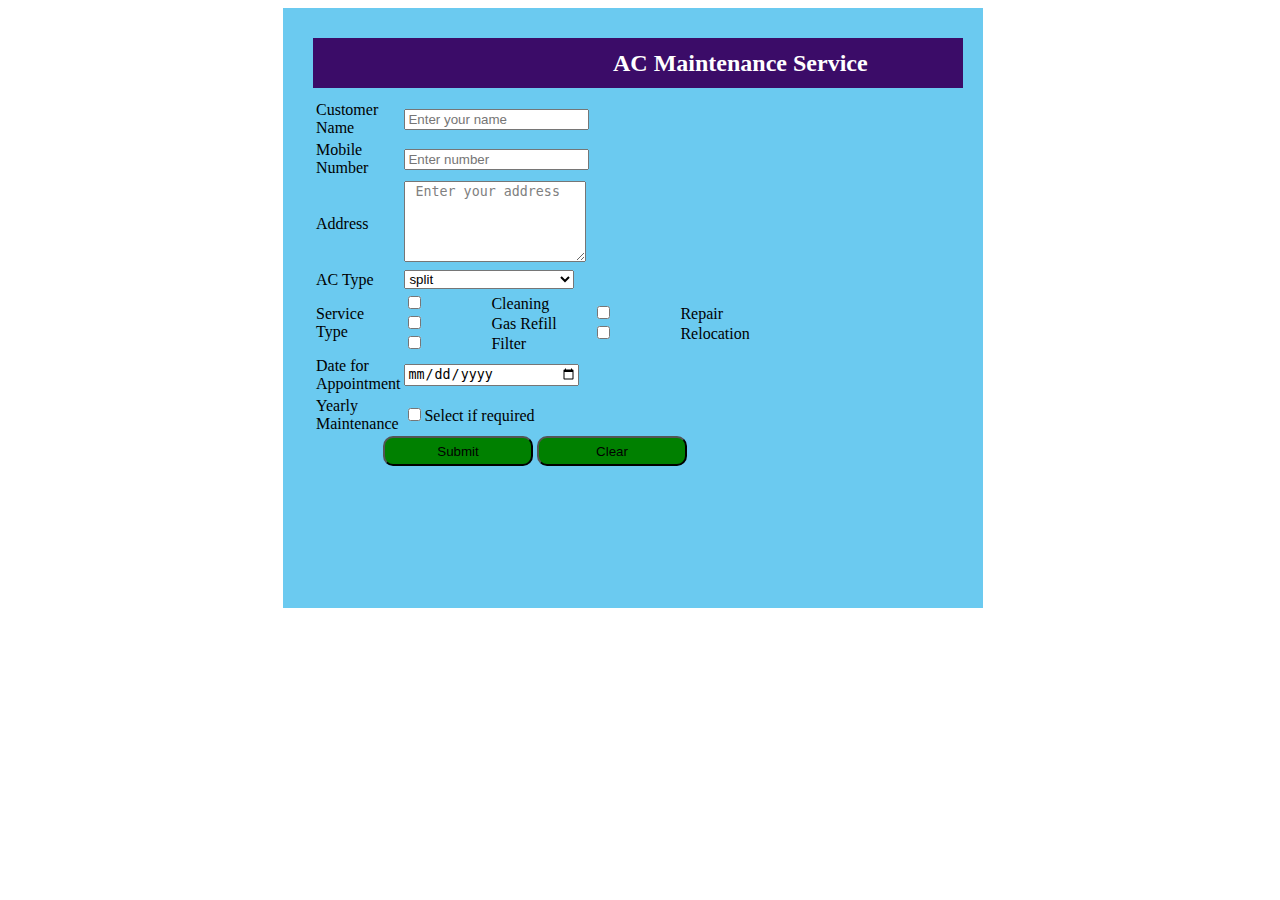
<file: index.html>
<!DOCTYPE html>
<html lang="en">

<head>
  <meta charset="UTF-8">
  <meta http-equiv="X-UA-Compatible" content="IE=edge">
  <meta name="viewport" content="width=device-width, initial-scale=1.0">
  <title>AC Service</title>
  <link rel="stylesheet" href="style.css" />
</head>

<body>
  <div class="service">
    <div class="head">
      <h2>AC Maintenance Service</h2>
    </div>
    <form action="">
      <table>
        <tr>
          <td>
            <label>Customer <br> Name</label>

          </td>
          <td>
            <input type="text" placeholder="Enter your name">
          </td>
        </tr>

        <tr>
          <td>
            <label>Mobile <br>
              Number</label>
          </td>
          <td>
            <input type="text" placeholder="Enter number">
          </td>
        </tr>
        <tr>
          <td>
            <label>Address</label>
          </td>
          <td>
            <textarea name="area" id="area" cols="20" rows="5"> Enter your address</textarea>
          </td>
        </tr>
        <tr>
          <td>
            <label>AC Type</label>
          </td>
          <td>
            <select name="select" class="tab">
              <option value="">split</option>
              <option value="">central</option>
            </select>
          </td>
        </tr>
        <tr>
          <td>
            <label>Service <br> Type</label>
          </td>
          <td>
            <input type="checkbox" class="space" name="Cleaning" value="500">Cleaning<br>
            <input type="checkbox" class="space" name="Gas Refill" value="2500">Gas Refill
            <br>
            <input type="checkbox" class="space" name="Filter" value="750">Filter
          </td>
          <td>
            <input type="checkbox" class="space" name="Repair" value="1500">Repair <br>
            <input type="checkbox" class="space" name="Relocation" value="250">Relocation
          </td>
        </tr>
        <tr>
          <td>
            <label>Date for <br> Appointment</label>
          </td>
          <td>
            <input type="date" class="tab">
          </td>
        </tr>
        <tr>
          <td>
            <label>Yearly <br>
              Maintenance
            </label>
          </td>
          <td>
            <input type="checkbox" id="maintenance" name="Maintenance" value="1500">Select if required
          </td>
        </tr>
      </table>
      <div id="button">
        <button type="submit" onclick="bookAppointment()">Submit</button>
        <button type="submit">Clear</button>
      </div>
    </form>
    <div>
    <p id="in"></p>
    <b id="no"></b>
    <p id="msg"></p>
    <p id="main"></p>
    <p id="discount"></p>
    <p id="dm"></p>
    </div>
    
  </div>

  <script src="myScript.js"></script>
</body>

</html>
</file>
<file: style.css>
.service{
    background-color: rgb(107, 202, 240) ;
    display:flex;
    flex-direction: column;
    height: 600px;
    width: 700px;
     margin-left: 275px;   
}
.head{
    background-color:rgb(59, 12, 104);
    color:white;
    height: 50px;
    width:350px;
    margin-left:30px;
    margin-top: 30px;
    padding-left: 300px;
    margin-right :30px;
    display: flex;
    align-items: center;
}

table{
    padding-left: 30px;
    padding-top: 10px;
}
.tab{
    width: 170px;
}
.space{
    margin-right:70px
}
#button{
    margin-left: 100px;   
}
button{
    width: 150px;
    border-radius: 10px;
    height: 30px;
    background-color: green;
}
textarea{
    color: gray;;
}

/* @media (max-width: 1000px) {
    .service{
       display: flex;
       flex-direction: column;
       flex-wrap: wrap;
    } 
} */

/* @media only screen and (max-width: 700px) {
    .service {
      flex-direction: column;
      flex-wrap: wrap;
    }
    .head{
        flex-direction: column;
        flex-wrap: wrap;
    }
  } */
</file>
